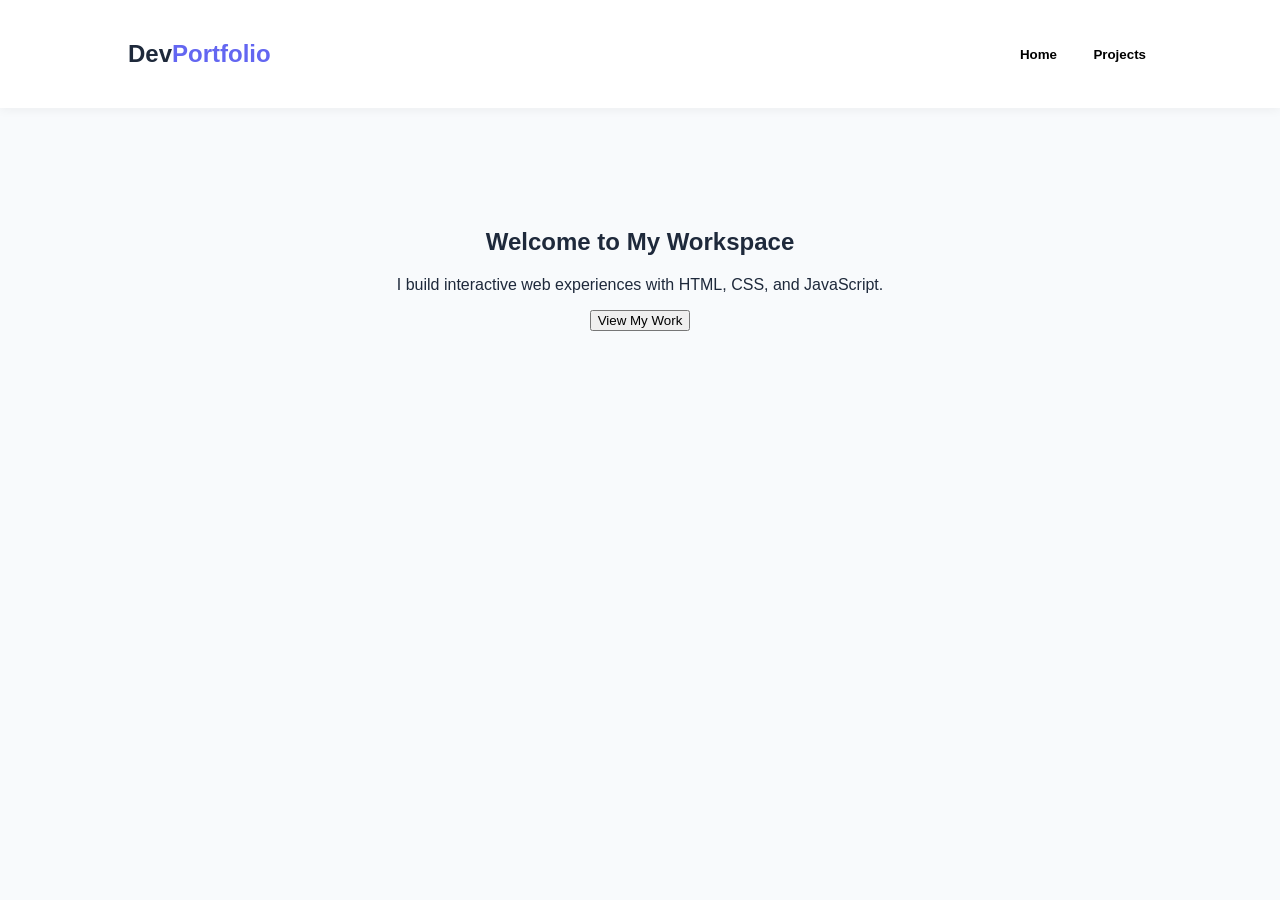
<file: index.html>
<!DOCTYPE html>
<html lang="en">
<head>
    <meta charset="UTF-8">
    <meta name="viewport" content="width=device-width, initial-scale=1.0">
    <title>My Creative Portfolio</title>
    <link rel="stylesheet" href="style.css">
</head>
<body>

    <nav class="navbar">
        <h1 class="logo">Dev<span>Portfolio</span></h1>
        <div class="nav-buttons">
            <button onclick="showPage('home')" class="nav-btn">Home</button>
            <button onclick="showPage('projects')" class="nav-btn">Projects</button>
        </div>
    </nav>

    <section id="home" class="page-section">
        <div class="hero">
            <h1>Welcome to My Workspace</h1>
            <p>I build interactive web experiences with HTML, CSS, and JavaScript.</p>
            <button class="primary-button" onclick="showPage('projects')">View My Work</button>
        </div>
    </section>

    <section id="projects" class="page-section" style="display: none;">
        <h1 class="section-title">My <span>Projects</span></h1>
        <div class="project-grid">
            
            <div class="project-card">
                <div class="card-icon">👤</div>
                <h3>Personal</h3>
                <p>A simple personal portfolio website showcasing information about myself.</p>
                <a href="personal/index.html" class="view-link">Launch Project</a>
            </div>

            <div class="project-card">
                <div class="card-icon">🏢</div>
                <h3>Company</h3>
                <p>A professional website for a fictional company showcasing their services and products.</p>
                <a href="company/index.html" class="view-link">Launch Project</a>
            </div>

            <div class="project-card">
                <div class="card-icon">🎓</div>
                <h3>The University of Manila</h3>
                <p>A website for the University of Manila showcasing their academic programs and campus life.</p>
                <a href="um/index.html" class="view-link">Launch Project</a>
            </div>

            <div class="project-card">
                <div class="card-icon">💻</div>
                <h3>Computer Science</h3>
                <p>A website for the Computer Science department showcasing their academic programs and research.</p>
                <a href="bscs/index.html" class="view-link">Launch Project</a>
            </div>
        </div>
    </section>

    <script>
        function showPage(pageId) {
            // Hide all sections
            const sections = document.querySelectorAll('.page-section');
            sections.forEach(sec => sec.style.display = 'none');

            // Show the selected section
            document.getElementById(pageId).style.display = 'block';
        }
    </script>
</body>
</html>
</file>
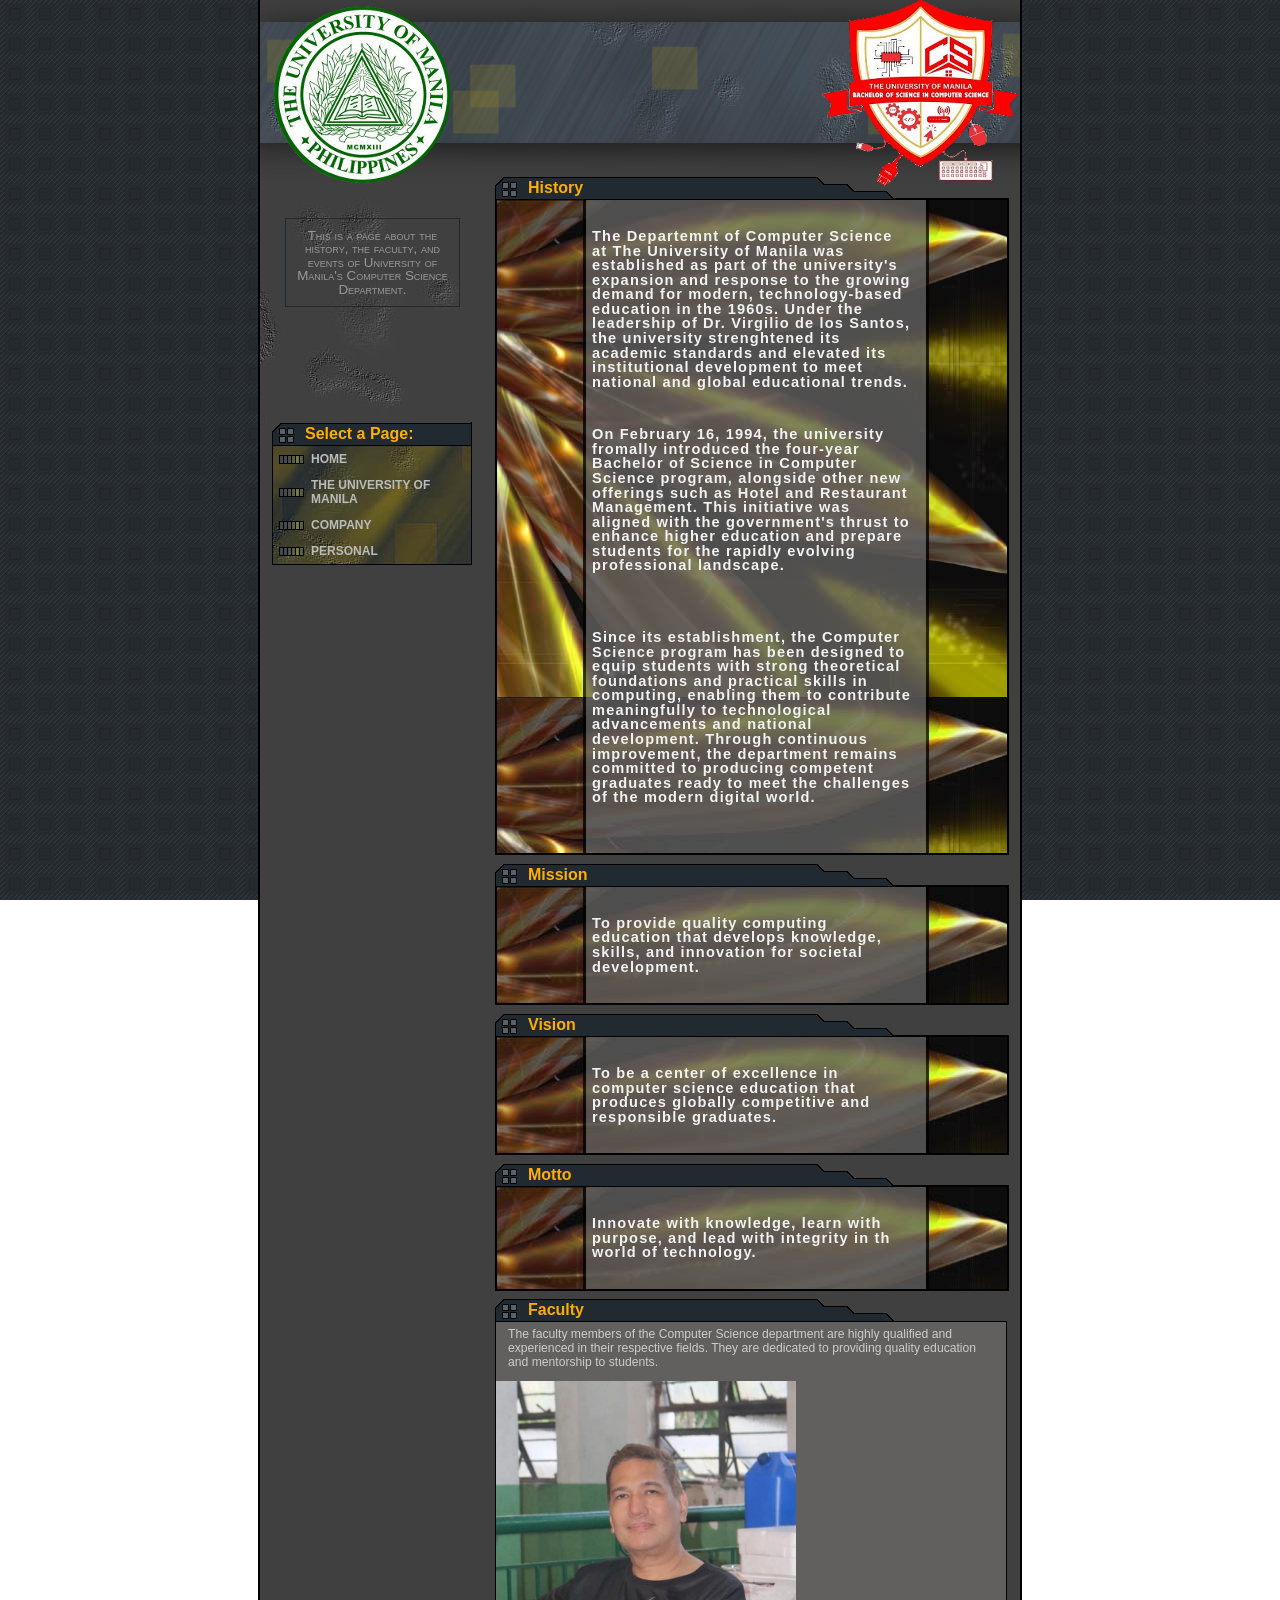
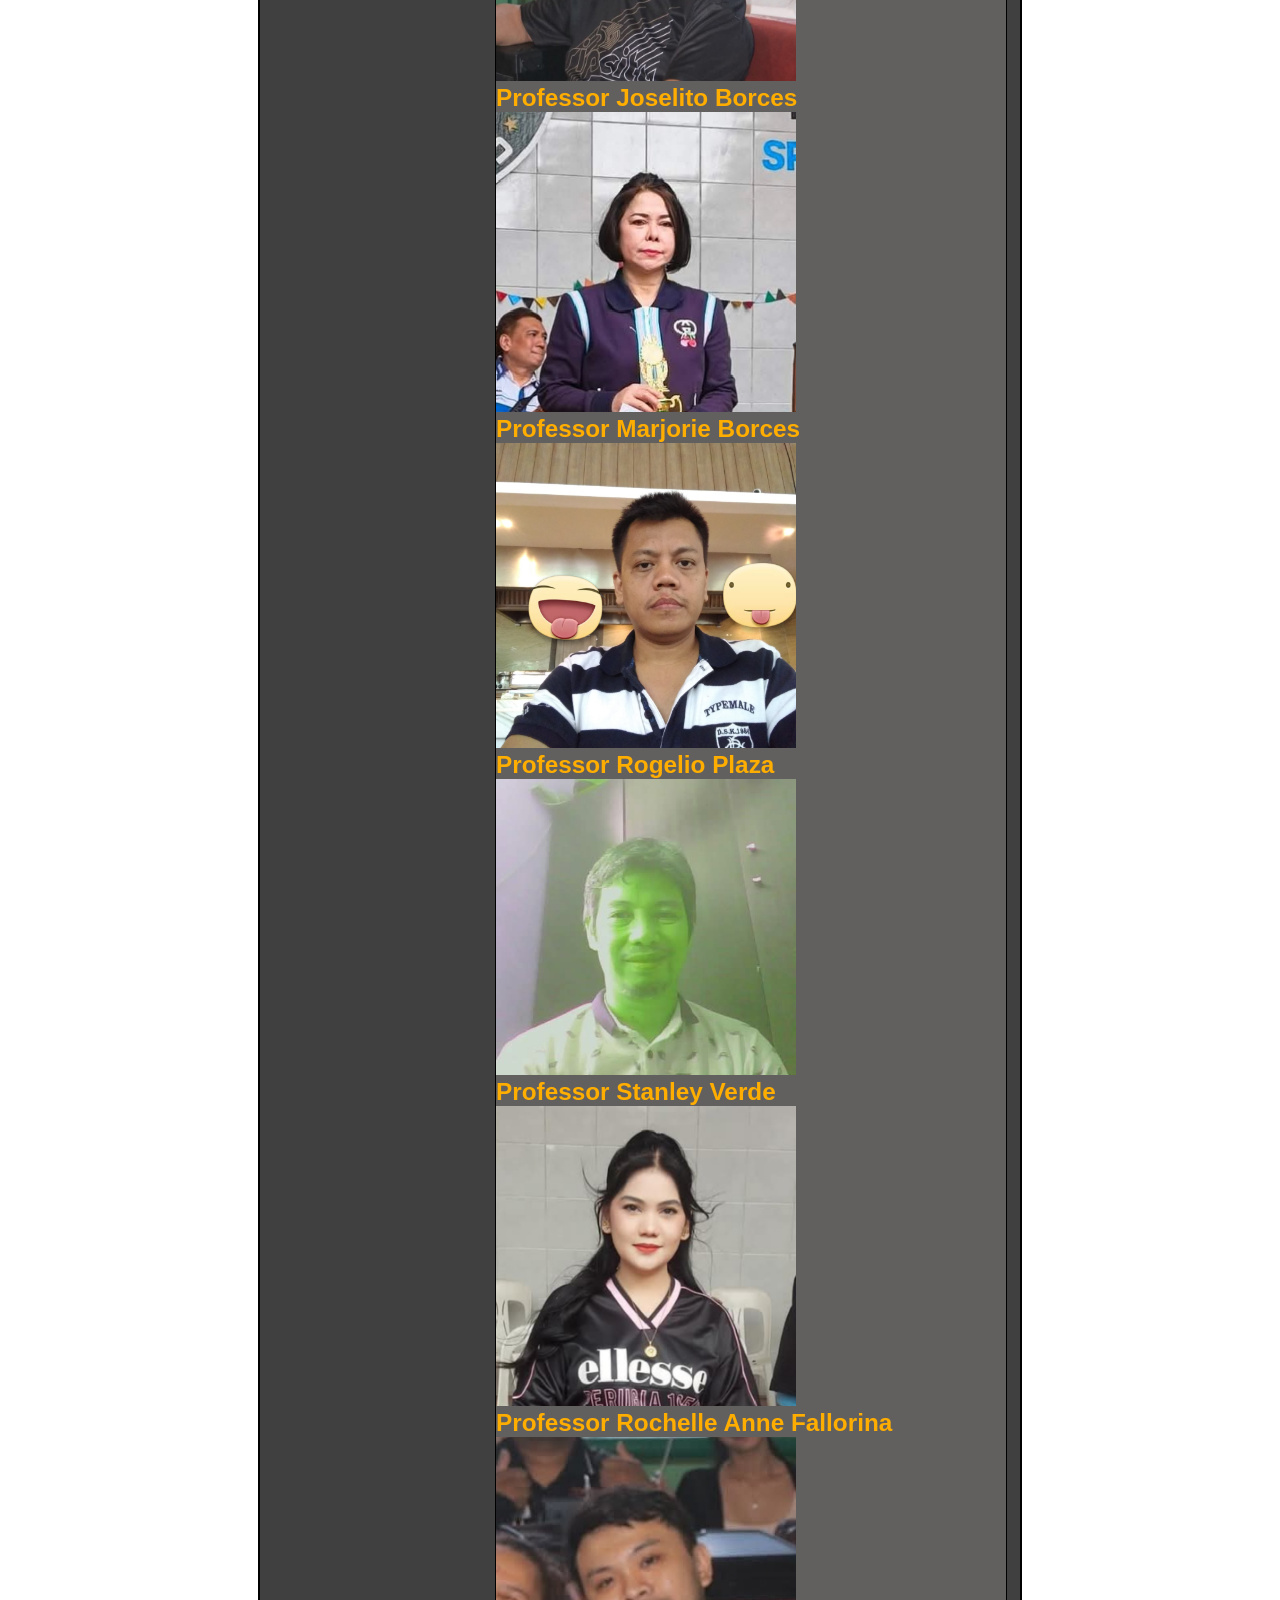
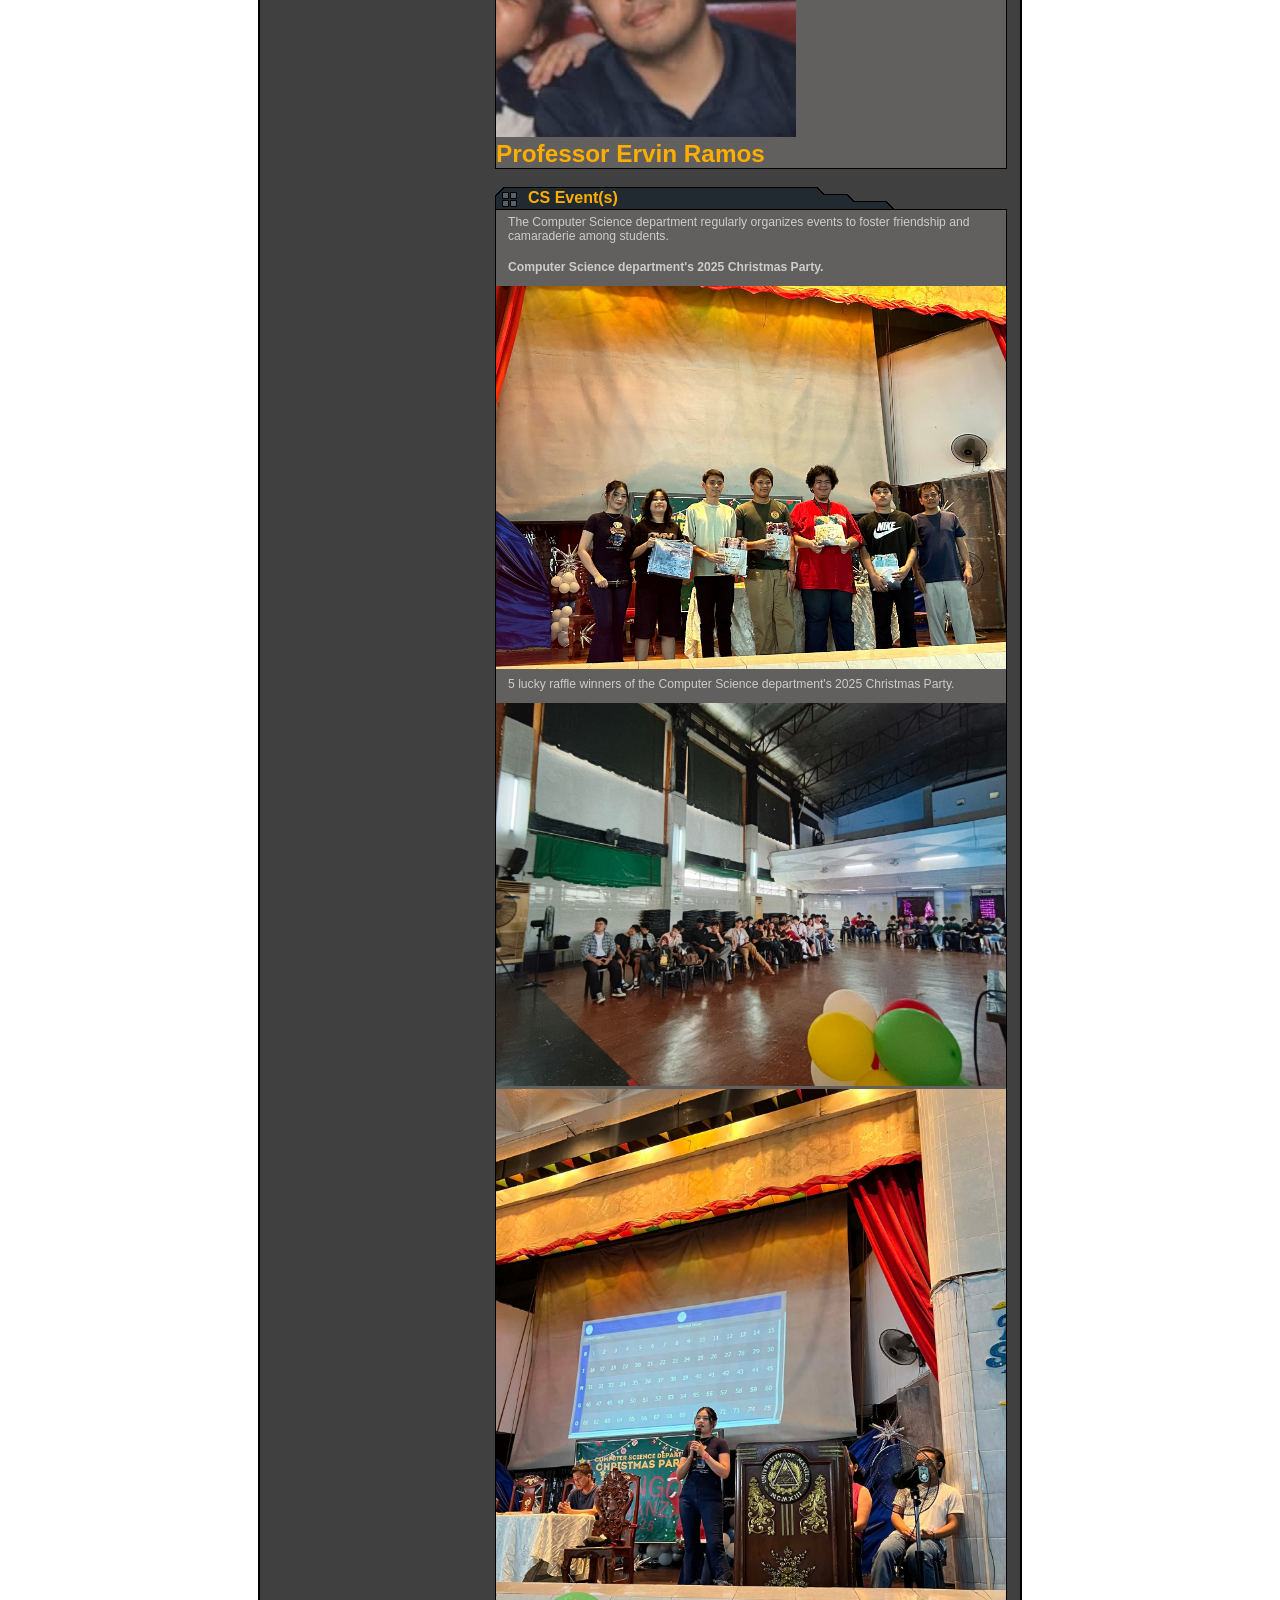
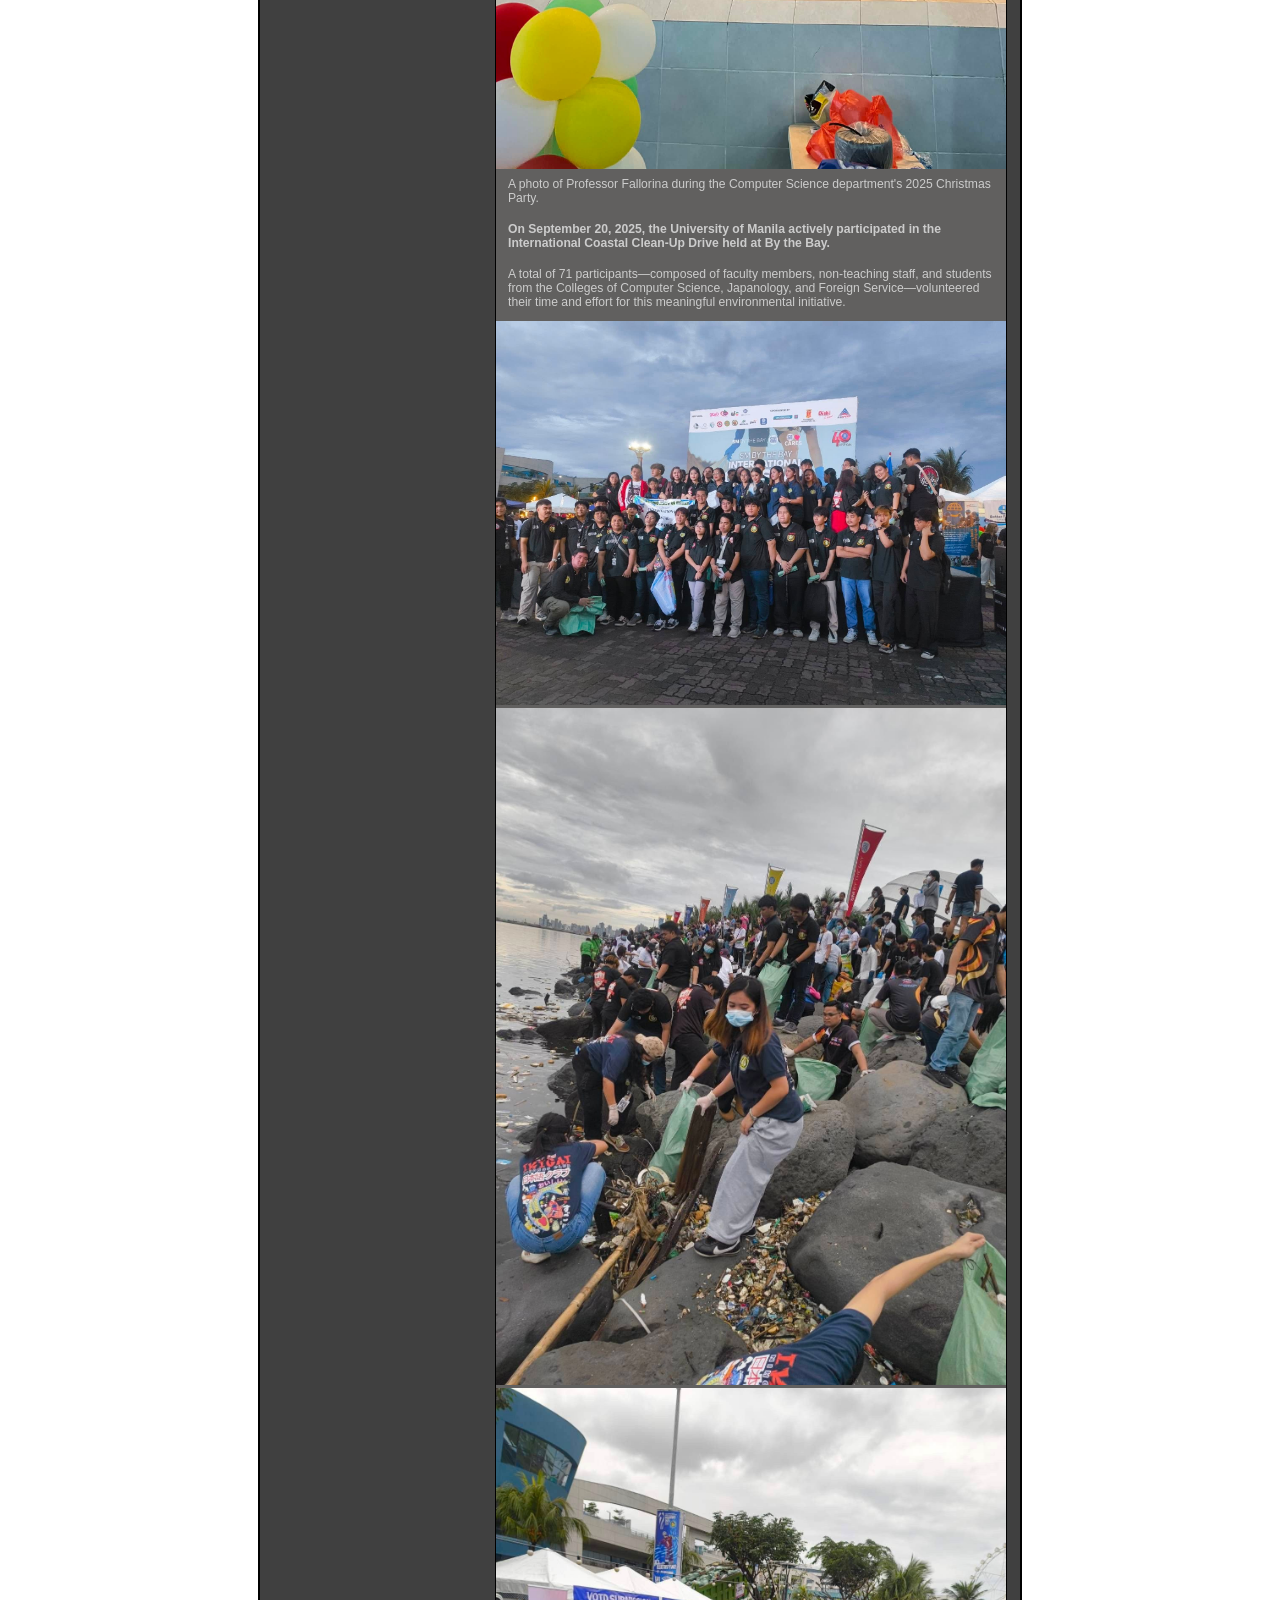
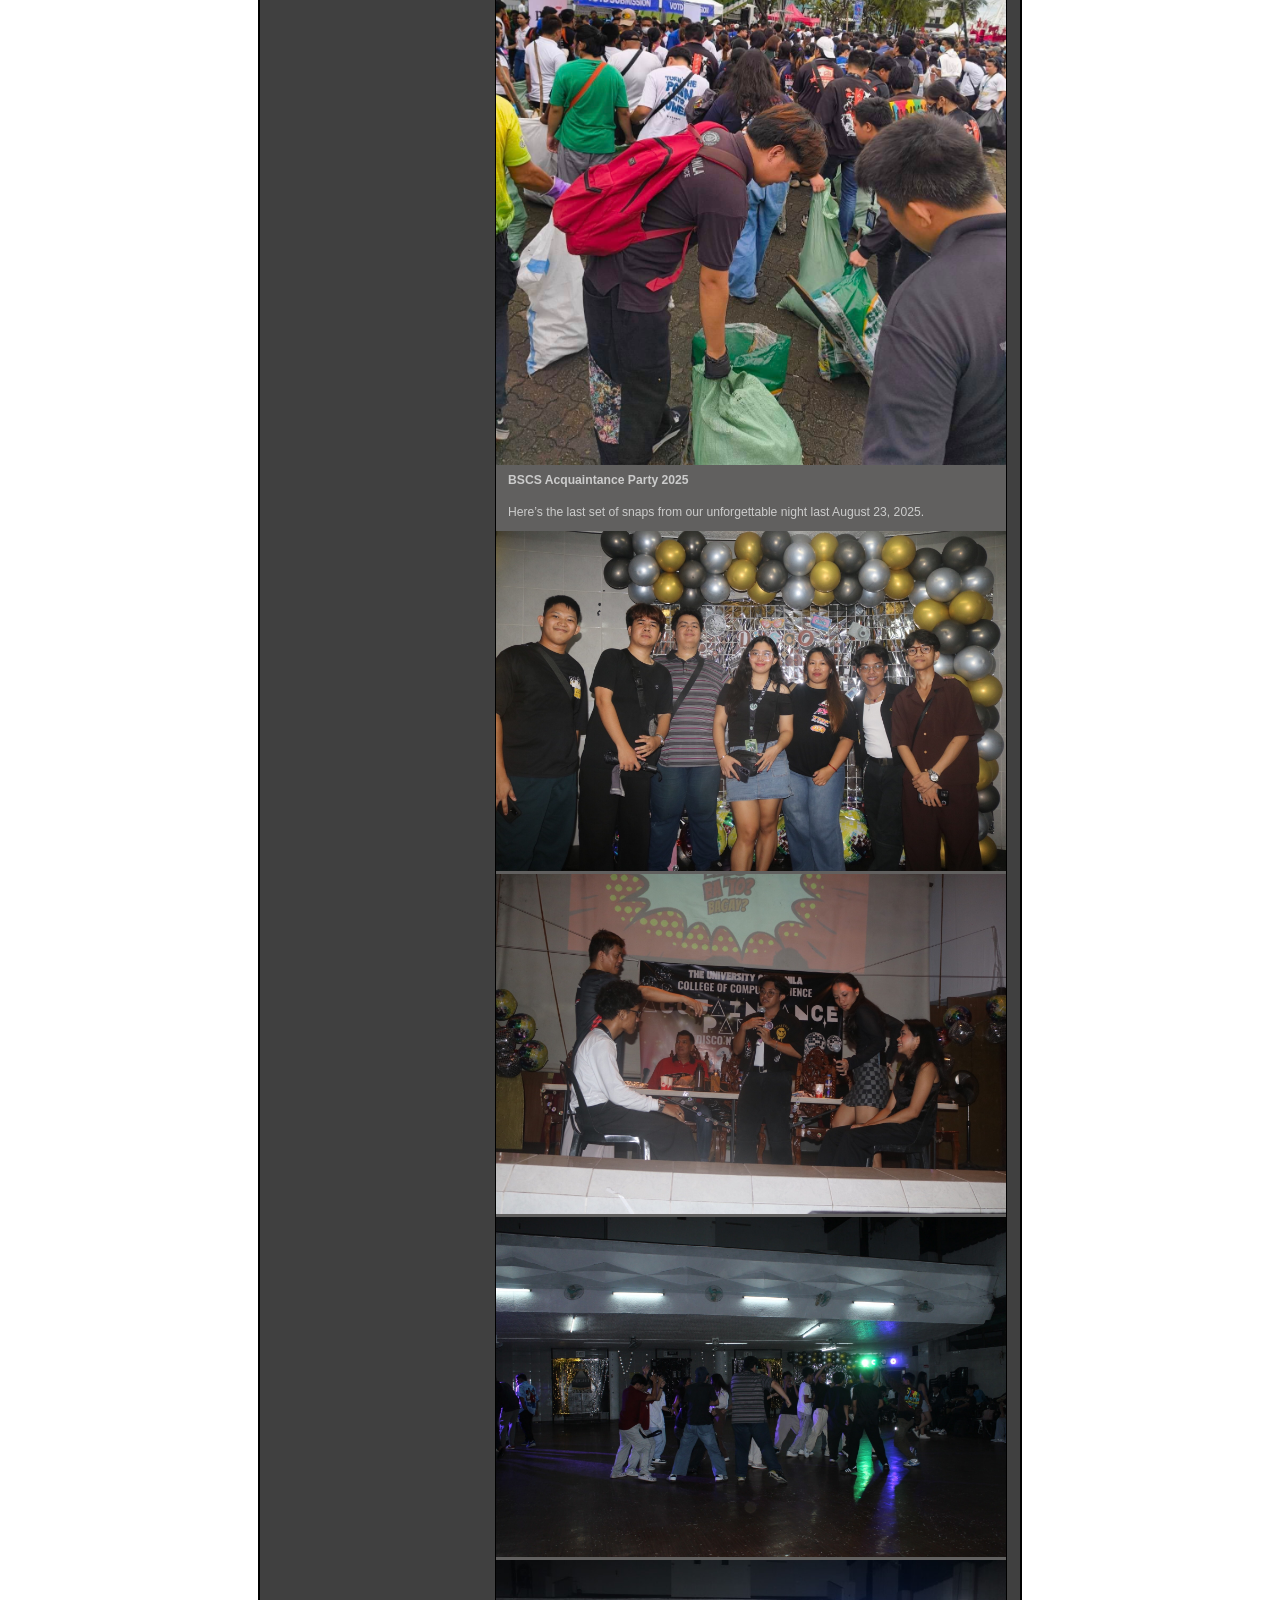
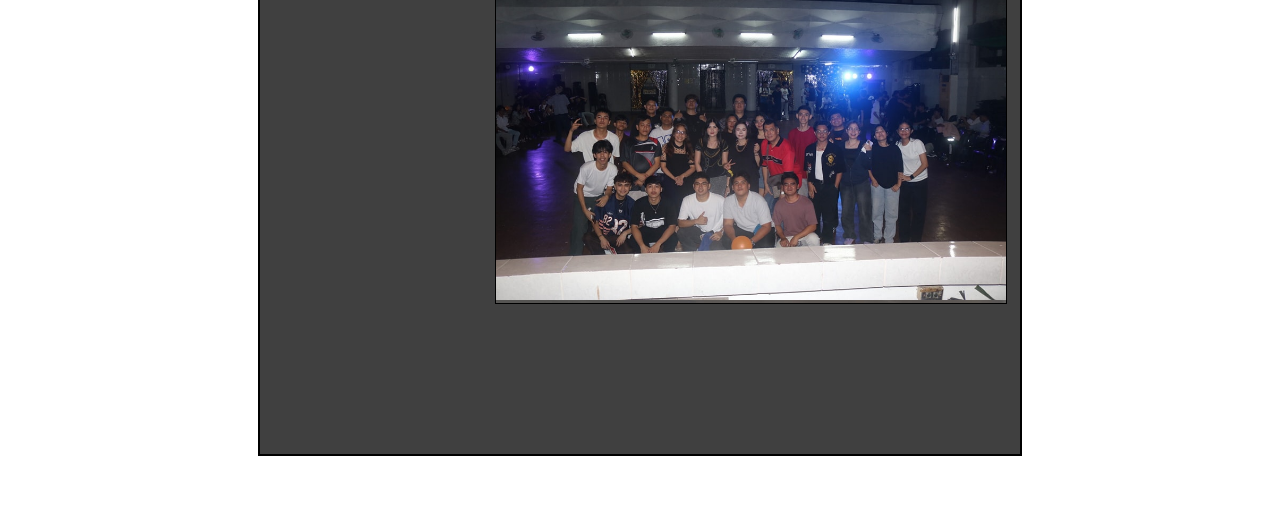
<file: bscs/index.html>
<!DOCTYPE html>
<html lang="en">
<head>
	<meta charset="utf-8">
	<title>Computer Science Department</title>

	<link rel="stylesheet" media="screen" href="style.css">
	<link rel="alternate" type="application/rss+xml" title="RSS" href="http://www.csszengarden.com/zengarden.xml">

	<meta name="viewport" content="width=device-width, initial-scale=1.0">
	<meta name="author" content="Dave Shea">
	<meta name="description" content="A demonstration of what can be accomplished visually through CSS-based design.">
	<meta name="robots" content="all">


	<!--[if lt IE 9]>
	<script src="script/html5shiv.js"></script>
	<![endif]-->
</head>

<!--



	View source is a feature, not a bug. Thanks for your curiosity and
	interest in participating!

	Here are the submission guidelines for the new and improved csszengarden.com:

	- CSS3? Of course! Prefix for ALL browsers where necessary.
	- go responsive; test your layout at multiple screen sizes.
	- your browser testing baseline: IE9+, recent Chrome/Firefox/Safari, and iOS/Android
	- Graceful degradation is acceptable, and in fact highly encouraged.
	- use classes for styling. Don't use ids.
	- web fonts are cool, just make sure you have a license to share the files. Hosted
	  services that are applied via the CSS file (ie. Google Fonts) will work fine, but
	  most that require custom HTML won't. TypeKit is supported, see the readme on this
	  page for usage instructions: https://github.com/mezzoblue/csszengarden.com/

	And a few tips on building your CSS file:

	- use :first-child, :last-child and :nth-child to get at non-classed elements
	- use ::before and ::after to create pseudo-elements for extra styling
	- use multiple background images to apply as many as you need to any element
	- use the Kellum Method for image replacement, if still needed. http://goo.gl/GXxdI
	- don't rely on the extra divs at the bottom. Use ::before and ::after instead.

		
-->

<body id="css-zen-garden">
<div class="page-wrapper">

	<section class="intro" id="zen-intro">
		<header role="banner">
			<h1>CSS Zen Garden</h1>
			<h2>The Beauty of <abbr title="Cascading Style Sheets">CSS</abbr> Design</h2>
		</header>
        
		<div class="summary" id="zen-summary" role="article">
            <p>This is a page about the history, the faculty, and events of University of Manila's Computer Science Department.</p>
		</div>

		<div class="preamble" id="zen-preamble" role="article">
			<h3>History</h3>
            <p class="section-desc">
                <p>
                    The Departemnt of Computer Science at The University of Manila was established as part of the university's
                    expansion and response to the growing demand for modern, technology-based education in the 1960s.
                    Under the leadership of Dr. Virgilio de los Santos, the university strenghtened its academic standards and
                    elevated its institutional development to meet national and global educational trends.
                </p>
            </p>
            <p class="section-desc">
                <p>
                    On February 16, 1994, the university fromally introduced the four-year Bachelor of Science in Computer Science
                    program, alongside other new offerings such as Hotel and Restaurant Management. This initiative was aligned with
                    the government's thrust to enhance higher education and prepare students for the rapidly evolving professional landscape.
                </p>
            </p>
            <p class="section-desc">
                <p>
                    Since its establishment, the Computer Science program has been designed to equip students with strong theoretical foundations
                    and practical skills in computing, enabling them to contribute meaningfully to technological advancements and
                    national development. Through continuous improvement, the department remains committed to producing competent
                    graduates ready to meet the challenges of the modern digital world.
                </p>
            </p>
		</div>

        <div class="preamble" id="zen-preamble" role="article">
			<h3>Mission</h3>
            <p class="section-desc">
                <p>
                    To provide quality computing education that develops knowledge, skills, and innovation for societal development.
                </p>
            </p>
		</div>

        <div class="preamble" id="zen-preamble" role="article">
			<h3>Vision</h3>
            <p class="section-desc">
                <p>
                    To be a center of excellence in computer science education that produces globally 
                    competitive and responsible graduates.
                </p>
            </p>
		</div>

        <div class="preamble" id="zen-preamble" role="article">
			<h3>Motto</h3>
            <p class="section-desc">
                <p>
                    Innovate with knowledge, learn with purpose, and lead with integrity in th world of technology.
                </p>
            </p>
		</div>

	</section>

    

	<div class="main supporting" id="zen-supporting" role="main">
		<div class="explanation" id="zen-explanation" role="article">
			<h3>Faculty</h3>
            <p>
                The faculty members of the Computer Science department are highly qualified and experienced in their respective fields. They are dedicated to providing quality education and mentorship to students.
            </p>
            <img src="images/borces.jpg" class="faculty-photo" alt="Joselito Borces">
            <h1>
                Professor Joselito Borces
            </h1>
            <img src="images/mrsborces.jpg" class="faculty-photo" alt="Marjorie Borces">
            <h1>
                Professor Marjorie Borces
            </h1>
            <img src="images/plaza.jpg" class="faculty-photo" alt="Rogelio Plaza">
            <h1>
                Professor Rogelio Plaza
            </h1>
            <img src="images/verde.jpg" class="faculty-photo" alt="Stanley Verde">
            <h1>
                Professor Stanley Verde
            </h1>
            <img src="images/roch.jpg" class="faculty-photo" alt="Rochelle Fallorina">
            <h1>
                Professor Rochelle Anne Fallorina
            </h1>
            <img src="images/ervin.jpg" class="faculty-photo" alt="Ervin Ramos">
            <h1>
                Professor Ervin Ramos
            </h1>
		</div>

		<div class="requirements" id="zen-requirements" role="article">
			<h3>CS Event(s)</h3>
            <p>
                The Computer Science department regularly organizes events to foster friendship and camaraderie among students.
            </p>
            <p><b>
                Computer Science department's 2025 Christmas Party.
            </b></p>
            <img src="images/cs-event2.jpg" alt="CS Event" class="event-photo">
            <p>
                5 lucky raffle winners of the Computer Science department's 2025 Christmas Party.
            </p>
            <img src="images/cs-event3.jpg" alt="CS Event" class="event-photo">
            <img src="images/cs-event4.jpg" alt="CS Event" class="event-photo">
            <p>
                A photo of Professor Fallorina during the Computer Science department's 2025 Christmas Party.
            </p>
            <p><b>
                On September 20, 2025, the University of Manila actively participated in the International Coastal Clean-Up Drive held at By the Bay.
            </b></p>
            <p>
                A total of 71 participants—composed of faculty members, non-teaching staff, and students from the Colleges of Computer Science, Japanology, and Foreign Service—volunteered their time and effort for this meaningful environmental initiative.
            </p>
            <img src="images/cs-event5.jpg" alt="CS Event" class="event-photo">
            <img src="images/cs-event6.jpg" alt="CS Event" class="event-photo">
            <img src="images/cs-event7.jpg" alt="CS Event" class="event-photo">

            <p><b>
                BSCS Acquaintance Party 2025
            </b></p>
            <p>
                Here’s the last set of snaps from our unforgettable night last August 23, 2025.
            </p>
            <img src="images/cs-event8.jpg" alt="CS Event" class="event-photo">
            <img src="images/cs-event9.jpg" alt="CS Event" class="event-photo">
            <img src="images/cs-event10.jpg" alt="CS Event" class="event-photo">
            <img src="images/cs-event11.jpg" alt="CS Event" class="event-photo">
		</div>
	</div>


	<aside class="sidebar" role="complementary">
		<div class="wrapper">

			<div class="design-selection" id="design-selection">
				<h3 class="select">Select a Page:</h3>
				<nav role="navigation">
					<ul>
                        <li>
                            <a href="../index.html" class="design-name">Home</a>
                        </li>
                        <li>
                            <a href="../um/index.html" class="design-name">The University of Manila</a> 
                        </li>					
                        <li>
                            <a href="../company/index.html" class="design-name">Company</a> 			
                        </li>					
                        <li>
                            <a href="../personal/index.html" class="design-name" target="_blank">Personal</a>		
                        </li>
                    </ul>
				</nav>
			</div>
		</div>
	</aside>


</div>

<!--

	These superfluous divs/spans were originally provided as catch-alls to add extra imagery.
	These days we have full ::before and ::after support, favour using those instead.
	These only remain for historical design compatibility. They might go away one day.
		
-->
<div class="extra1" role="presentation"></div><div class="extra2" role="presentation"></div><div class="extra3" role="presentation"></div>
<div class="extra4" role="presentation"></div><div class="extra5" role="presentation"></div><div class="extra6" role="presentation"></div>

</body>
</html>
</file>
<file: style.css>
:root {
    --primary: #6366f1;
    --dark: #1e293b;
    --light: #f8fafc;
}

body {
    font-family: 'Segoe UI', sans-serif;
    margin: 0;
    background-color: var(--light);
    color: var(--dark);
}

/* Navbar */
.navbar {
    display: flex;
    justify-content: space-between;
    align-items: center;
    padding: 20px 10%;
    background: white;
    box-shadow: 0 2px 10px rgba(0,0,0,0.05);
}

.logo span { color: var(--primary); }

.nav-btn {
    background: none;
    border: none;
    font-weight: 600;
    cursor: pointer;
    margin-left: 20px;
    transition: 0.3s;
}

.nav-btn:hover { color: var(--primary); }

/* Hero Section */
.hero {
    text-align: center;
    padding: 100px 20px;
}

/* Project Grid */
.project-grid {
    display: grid;
    grid-template-columns: repeat(auto-fit, minmax(250px, 1fr));
    gap: 25px;
    padding: 40px 10%;
}

.project-card {
    background: white;
    padding: 30px;
    border-radius: 15px;
    text-align: center;
    box-shadow: 0 4px 6px rgba(0,0,0,0.05);
    transition: transform 0.3s ease;
}

.project-card:hover {
    transform: translateY(-10px);
}

.card-icon { font-size: 40px; margin-bottom: 10px; }

.view-link {
    display: inline-block;
    margin-top: 15px;
    color: var(--primary);
    text-decoration: none;
    font-weight: bold;
}

.section-title {
    text-align: center;
    margin-bottom: 40px;
    font-size: 32px;
}
</file>
<file: bscs/style.css>
/* css Zen Garden submission 012 - 'TechnOhm' by Joshua Ambrutis - http://www.visualcss.com/ */
/* css released under Creative Commons ShareAlike License v1.0 - http://creativecommons.org/licenses/sa/1.0/  */
/* All associated graphics copyright 2003, Joshua Ambrutis */


/* IMPORTANT */
/* This design is not a template. You may not reproduce it elsewhere without the designer's written permission. */
/* The CSS itself may freely be used for anything you wish, but the associated graphics belong to the designer. */
/* What you may use - .css files. What you may not use - .jpg, .gif, and .png files. */


/* I've tried to keep the CSS in the sequence which I built it in... just to give another perspective 
of how others tackle this, you'll see in some spots I'll define an elements main box just to get it 
in the right place etc.. then refine it with specifics later in the stylesheet.  I'm not saying this is right, 
just the way I usually go about it.   There are also comments thrown in here and there to hopefully
explain some of the strangeness */

body {
	margin: 0px;
	padding: 0px;
	background: url("images/to_pageback.gif") repeat fixed;
	color: #CCCCCC;
	font: 76% Arial, Helvetica, sans-serif;
	text-align: center;
}

div, p, ul, li, h1, h2, h3, h4, h5, h6 { margin: 0px; padding: 0px; }
/* Why do I do that?  ...hmm.. since switching from Tables to CSS, I've learned it is easier 
for MY feeble brain to lay out the design first with just colored boxes THEN paint it in photoshop, this just helps me 
to get the layout of the elements first.  Then I refine theses values with more specifics through 
IDs and Classes when the graphics call for it, in my case the barebones basic layout comes 
first with designs in my head BEFORE I open PhotoShop... but that's just me */

h1, h2, h3, h4, h5, h6 { color: #FFAE00; }
.page-wrapper {
	margin: 0px auto 60px;
	width: 760px;
	border-top: 0px solid #000000;
	border-right: 2px solid #000000;
	border-bottom: 2px solid #000000;
	border-left: 2px solid #000000;
	padding: 0px 0px 150px;
	background: #404040 url("images/bandwidthkiller.jpg") no-repeat center bottom;
	text-align: left;
	position: relative;
}
header h1 {
	margin-bottom: 12px;
	background: url("images/header.png") no-repeat;
	height: 186px;

	text-indent: 100%;
	white-space: nowrap;
	overflow: hidden;
}

/* Above: That's just for dumping the text allowing the backround image in it's containing element to show through*/

header h2 {
	width: 261px;
	position: absolute;
	height: 17px;
	top: 2px;
	right: 5px;
	cursor: text; /* just goofing off */

	text-indent: 100%;
	white-space: nowrap;
	overflow: hidden;
}
header { position: relative; }
.summary {
	margin: 0px;
	border: 0px none;
	padding: 0px;
	width: 220px;
	background: url("images/to_sumarytop_02.jpg") no-repeat;
	position: absolute;
	z-index: 1;
	left: 0px;
	height: 266px;
}
.preamble {
	margin: 10px 0px 30px 235px;
	width: 510px;
	border: 2px solid #000000;
	padding: 10px 0px;
	background: #60676F url("images/zen-image.jpg") repeat center top;
	text-align: center;
	position: relative;
	top: 0px;
	left: 0px;
	z-index: 3;
}
.preamble p {
	padding: 0px 0px 1.3em;
	margin: 0px auto;
	width: 320px;
	color: #F2F2F2;
	font: bold 1.2em/1em "Trebuchet MS", Arial, Helvetica, sans-serif;
	letter-spacing: 0.08em;
	text-align: left;
}
.preamble p:nth-child(4) { padding-bottom: 0px; }
.preamble h3 {
	width: 400px;
	margin: 0px;
	padding: 0px 0px 0px 34px;
	background: url("images/to_h3back_04.gif") no-repeat left top;
	font-size: 16px;
	line-height: 24px;
	text-align: left;
	position: absolute;
	top: -24px;
	z-index: 1;
	left: -3px;
	height: 23px;
}

.section-header {
    font-size: 30px;
    margin-left: -220px; /* Use margin instead of left */
    margin-bottom: -10px; /* This creates the gap between header and desc */
}

.section-desc {
    font-size: 20px;
    margin-left: 90px;
    /* No 'top' or 'position' needed! It will naturally sit below the header */
}

.supporting {
	margin: 0px 0px 0px 235px;
	width: 510px;
	padding: 0px;
	position: relative;
}
.sidebar {
	margin: 7em 10px 0px 12px;
	padding: 0px;
	width: 200px;
	background: url("images/ani2.gif") no-repeat;  /* this is just here as a preloader for the nav mouseover to kill the delay when it's first hit.. it can't be seen in this position because of an overlaying background image*/
	position: absolute;
	left: 0px;
	top: 360px;
	z-index: 2;
}
.supporting p { padding: 5px 12px 1em; }
.supporting div {
	border: 1px solid #000000;
	padding: 0px;
	margin: 22px 0px 40px;
	width: 510px;
	background: #61605F;
	position: relative;
	z-index: 2;
}
.supporting h3 {
	width: 400px;
	margin: 0px;
	padding: 0px 0px 0px 34px;
	background: url("images/to_h3back_04.gif") no-repeat left top;
	font-size: 16px;
	line-height: 24px;
	position: absolute;
	top: -24px;
	z-index: 1;
	height: 23px;
	left: -2px;
}
.intro a {
	color: #FFCC00;
	font-weight: bold;
	text-decoration: none;
}
.supporting a {
	color: #FFAE00;
	font-weight: bold;
	text-decoration: none;
}
.supporting a:hover { border-bottom: 2px dashed #FFAE00; color: #CCCCCC; }
.supporting a:active { border-bottom: 2px dashed #333333; background: #5A6269; }
.supporting .requirements {
	margin-bottom: 0px;
	background: #61605F url("images/bandwidthkiller-alpha.jpg") no-repeat center bottom;
}
/* the background image above is what gives the transparency effect, 
it's just a carefully cut out chunk of the .page-wrapper divs background image
with a semi-transparent overlay on it.   Oh... I can't wait for true PNG surrport*/

.supporting footer {
	width: 200px;
	border-top: 0px none #000000;
	border-right: 0px none #000000;
	border-bottom: 1px solid #000000;
	border-left: 0px none #000000;
	padding-top: 36px;
	padding-bottom: 12px;
	margin: 0px;
	background: transparent url("images/to_footerback_07.gif") no-repeat left top;
	text-align: center;
	position: relative;
	left: -220px;
	top: -64px;
}
.summary p {
	margin: 0px 20px 10px 25px;
	color: #A3A3A3;
	font: bolder small-caps 1.1em/1em "Trebuchet MS", Arial, Helvetica, sans-serif;
}
.summary p:first-child {
	margin-top: 20px;
	border: 1px solid #23282C;
	padding: 10px;
	color: #FFAE00;
}
.summary p:last-child {
	color: #999999;
	font-weight: normal;
	text-align: center;
}
.summary p a {
	color: #CCCCCC;
	font-weight: normal;
	text-decoration: none;
}
.design-selection, #lfavorites, .design-archives, .zen-resources {
	border: 1px solid #000000;
	padding: 0px;
	margin: 0px 0px 60px;
	background: #60676F;
	font-size: .9em;
	position: relative;
}
.sidebar h3 {
	width: 200px;
	border-top: 0px #000000;
	border-right: 1px solid #000000;
	border-bottom: 0px #000000;
	border-left: 0px #000000;
	margin: 0px;
	padding: 0px;
	background: url("images/to_h3back_04.gif") no-repeat left top;
	font-size: 16px;
	line-height: 24px;
	position: absolute;
	top: -24px;
	z-index: 1;
	left: -2px;
	height: 23px;

	text-indent: 100%;
	white-space: nowrap;
	overflow: hidden;
}

.design-selection a.designer-name {
	margin: 0px 0px -15px; /* seemed to have to do that because of the extra &nbsp; in each li item */
	padding: 0px 15px 0px 0px;
	display: inline;
	background-image: none;
	color: #FFCC00;
	font-weight: normal;
	font-variant: normal;
	font-size: 1em;
	text-decoration: none;
	text-transform: capitalize;
	text-align: center;
}
/* The following 4 divs all use the same background file...
 it's larger than it needs to be to allow the text to resize PLUS you can 
 use the background-position to offset it in different divs for the illusion 
 of more than one file without the bandwith loss*/
 
.design-selection {
	background: url("images/to_leftcol_02.jpg") repeat-y -50px -60px;
	color: #999999;
}
.design-selection h3 {
	text-indent: 34px;
}
.zen-resources {
	background: url("images/to_leftcol_02.jpg") no-repeat -5px -20px;
	text-align: left;
}
.design-archives {
	background: url("images/to_leftcol_02.jpg") no-repeat -40px -220px;
}
/* Bahaaa!  Somebody switched the menus to an unordered list structure, 
good bye spans! I have to jump back a few 
steps here and do the lists, I'll try to reorder the css later to make incremental sense */
.sidebar ul { list-style: none; text-align: center; }
.sidebar li { margin: 0px; padding: 6px 0px; }
.sidebar a {
	padding-left: 32px;
	margin-left: 6px;
	display: block;
	background: url("images/ani1.gif") no-repeat left center;
	color: #BBBBBB;
	font-weight: bold;
	font-size: 1.1em;
	text-transform: uppercase;
	text-decoration: none;
	text-align: left;
}
.sidebar a:hover {
	background: url("images/ani2.gif") no-repeat left center;
	color: #EBEBEB;
}
.design-selection a.designer-name:hover {
	background: none;
	color: #CCCCCC;
	font-style: italic;
	text-decoration: none;
}
.sidebar .zen-resources a {
	margin: 0px 0px -10px;
	padding: 0px;
	display: inline;
	background: url(none);
	text-transform: capitalize;
}
.sidebar .zen-resources ul { margin: 0px; padding-left: 15px; text-align: left; }
/* Stupid IE5, almost made it without a hack, but don't have time figure 
out how to get rid of extra pixels from the border or even if I can without 
resorting to a hack.  By the way, this is called the SBMH short for Simple
Box Model Hack, just Google it for more info if you need*/
.sidebar h3 { \left: -1px; lef\t: -2px; \width: 201px; w\idth: 200px; }

.event-photo {
    max-width: 510px;
    object-fit: fill;
}

.faculty-photo {
    max-width: 300px;
    object-fit: fill;
}
</file>
